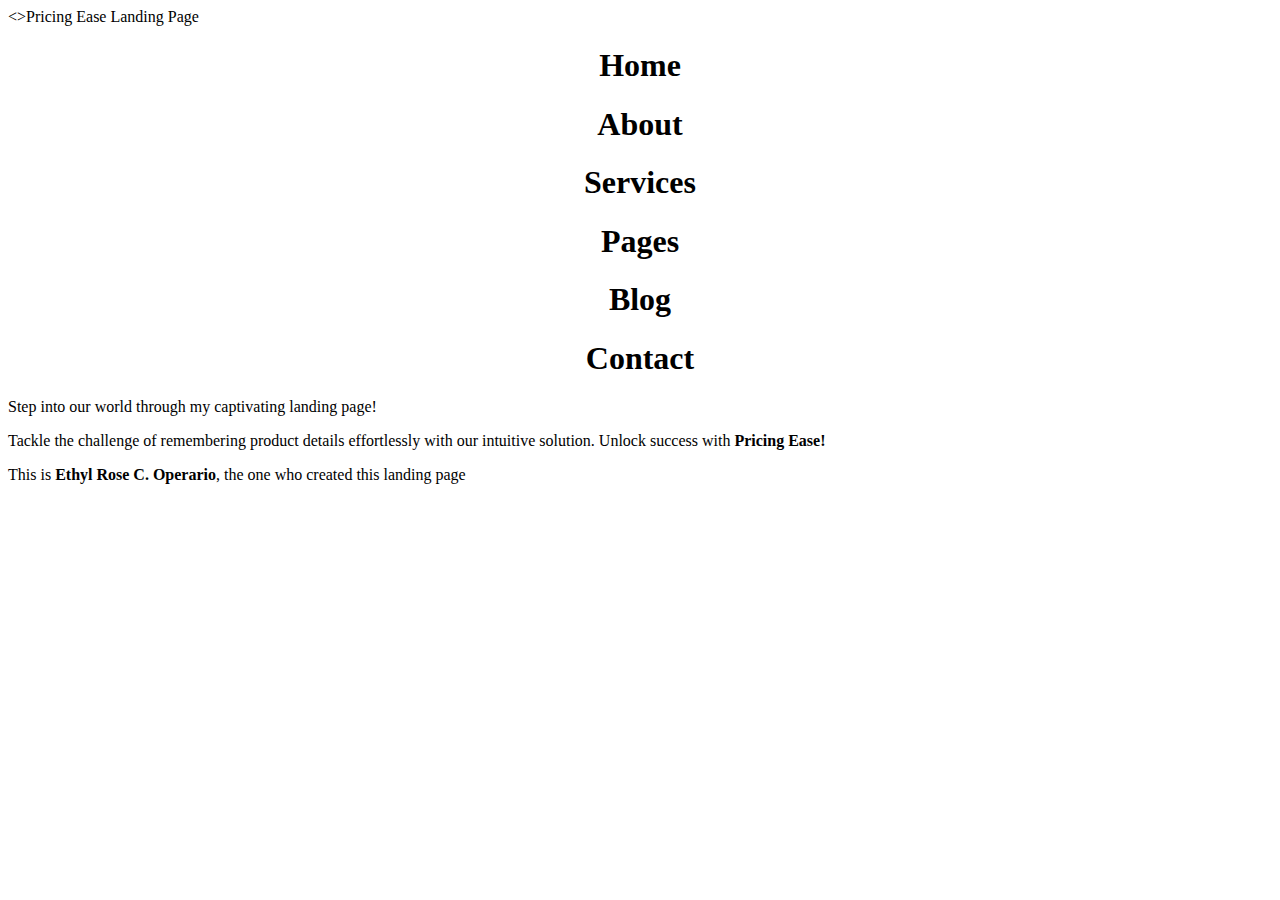
<file: index.html>
<!DOCTYPE html>
<html lang="en">
<head>
    <meta charset="UTF-8">
    <meta name="viewport" content="width=device-width, initial-scale=1.0">
    <title>Document</title>
</head>
<body>
    <>Pricing Ease Landing Page</p>
    <center><h1>Home </h1>
            <h1>About </h1>
            <h1>Services </h1>
            <h1>Pages </h1>
            <h1>Blog </h1>
            <h1>Contact </h1>
    </center>


    <p>Step into our world through my captivating landing page!</p>
    <p> Tackle the challenge of remembering product details effortlessly  with our intuitive solution. Unlock success with <b>Pricing Ease!</b> </p>
        
    This is <b> Ethyl Rose C. Operario</b>, the one who created this landing page </p>
</body>
</html>
</file>
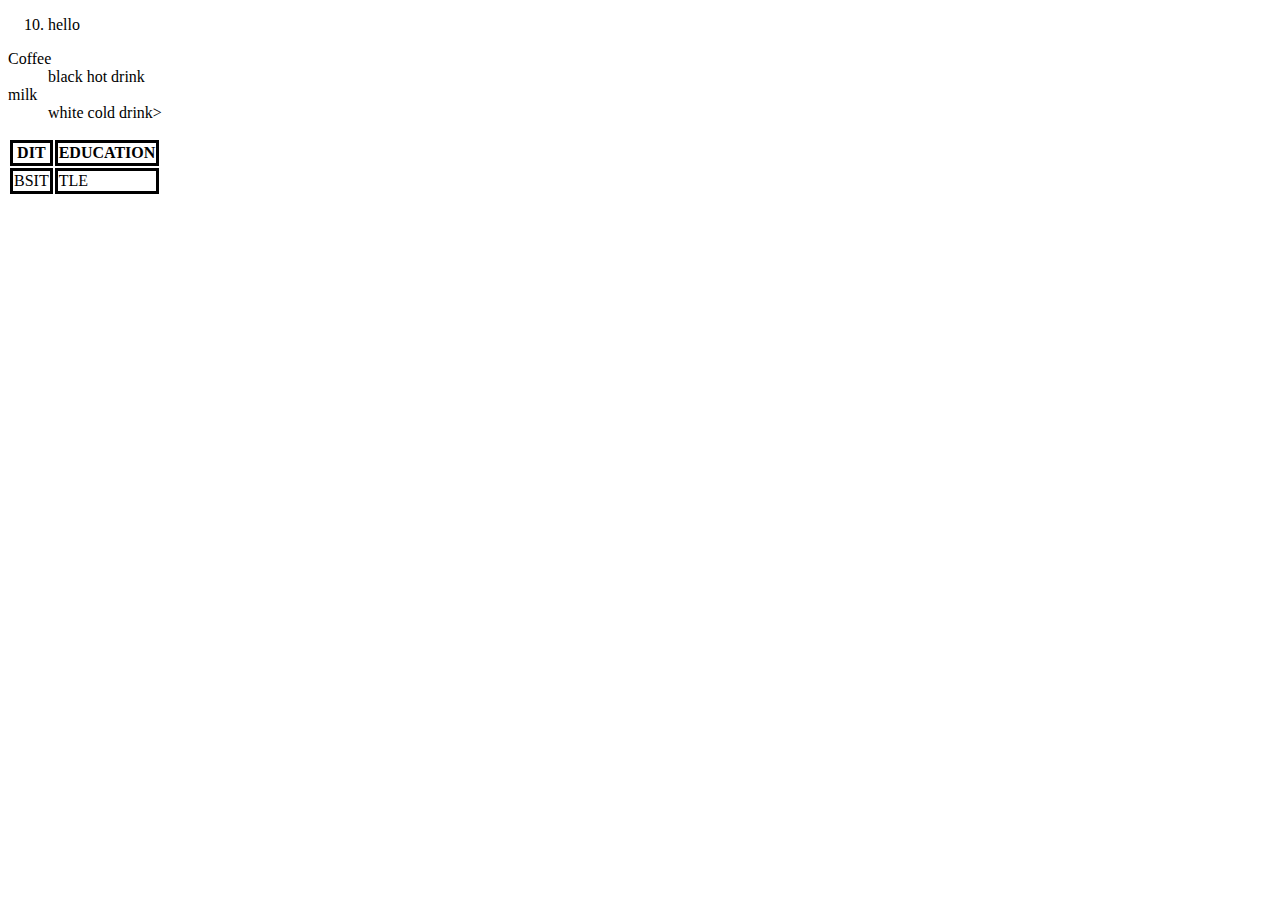
<file: hehe.html>
<!DOCTYPE html>
<html lang="en">
<head>
        <style>
        td,th,tr{
            border-width:1 px;
            border-color: black;
            border-style: solid;
        
        }
        </style>
    <meta charset="UTF-8">
    <meta name="viewport" content="width=device-width, initial-scale=1.0">
    <title>Document</title>
</head>
<body>
    <ol>
        <li value="10"> hello </li>
    </ol>
    <dl> 
        <dt>Coffee</dt>
        <dd>black hot drink</dd>
        <dt>milk</dt>
        <dd>white cold drink></dd>
     </dl>
     <table>
        <tr>
           <th>DIT</th>
           <th>EDUCATION</th>
         </tr>
         <tr>
            <td>BSIT</td>
            <td>TLE</td>
         </tr>
     </table>
</body>
</html>
</file>
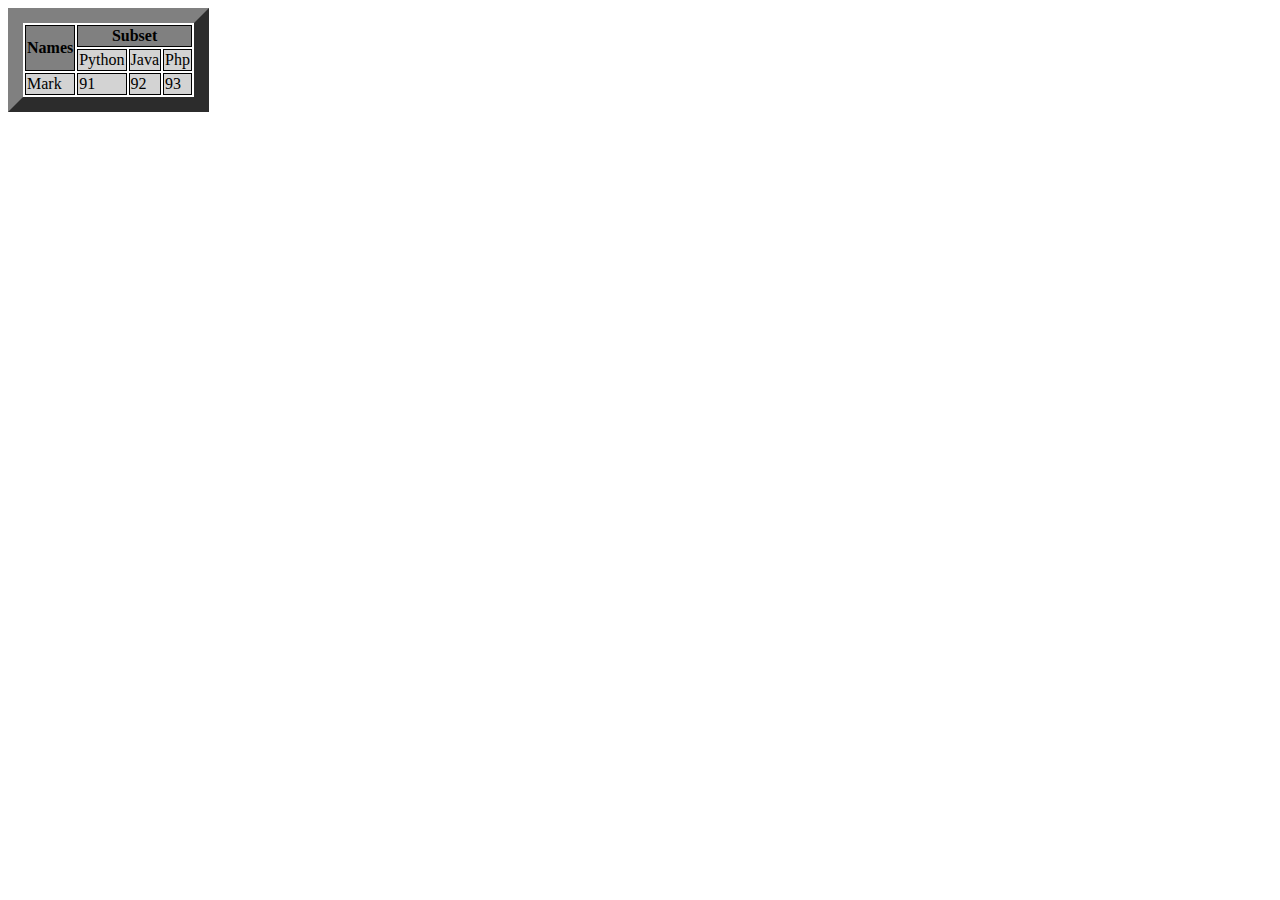
<file: hoho.html>
<!DOCTYPE html>
<html lang="en">
<head>
    <style>
        td,th,tr{
            border-width:1 px;
            border-color: black;
            border-style: solid;
        }
        th{
            background-color: gray;
        }
        tr{
            background-color: lightgrey;
        }
        table{
            background-color: white;
        }
    </style>
    <meta charset="UTF-8">
    <meta name="viewport" content="width=device-width, initial-scale=1.0">
    <title>Document</title>
</head>

<body>
    <table border="15">
        <tr>
           <th rowspan="2">Names</th>
           <th colspan="3">Subset</th>
         </tr>
         <tr>
            
            <td>Python</td>
            <td>Java</td>
            <td>Php</td>
         </tr>
         <tr>
            <td>Mark</td>
            <td>91</td>
            <td>92</td>
            <td>93</td>
         </tr>
     </table>
</body>
</html>
</file>
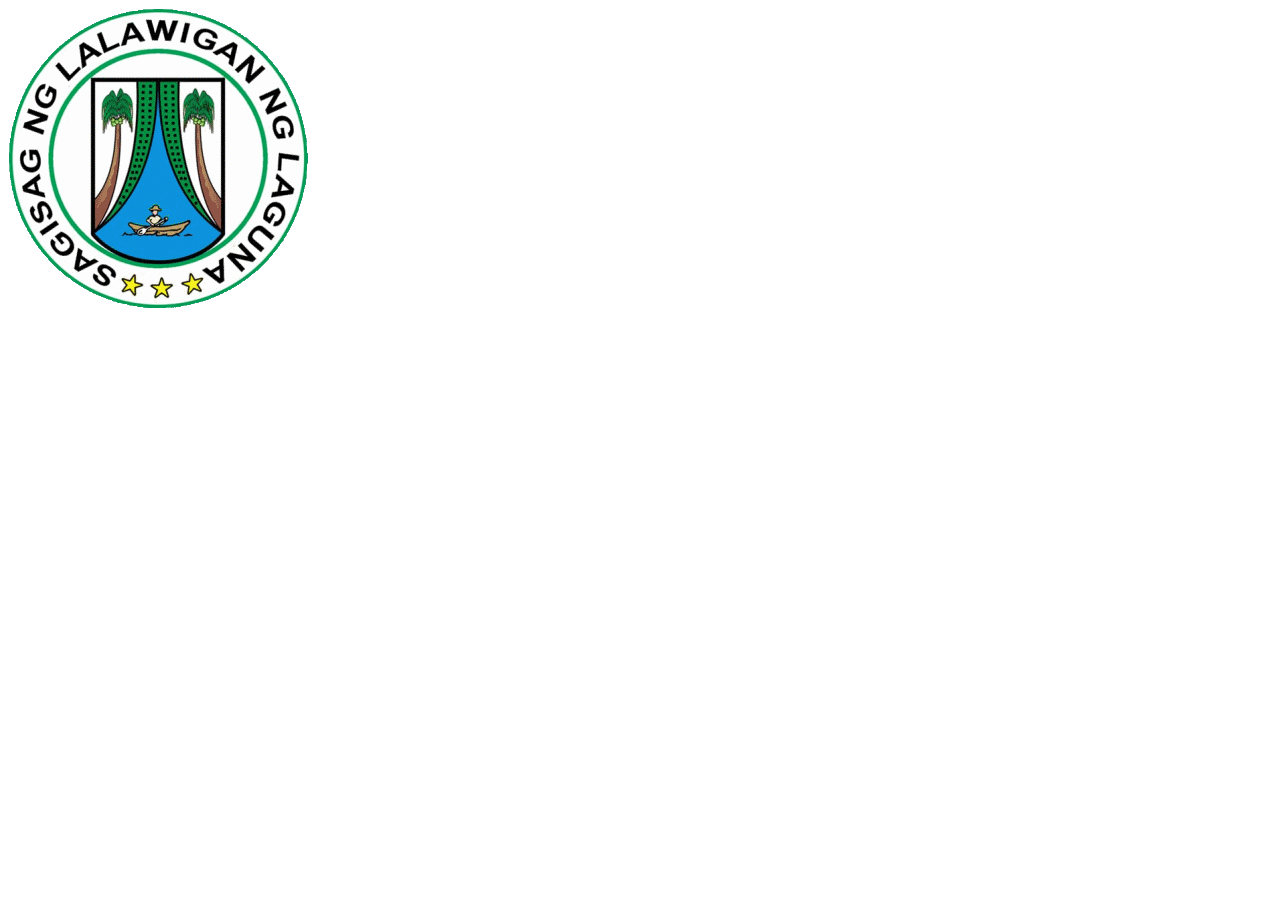
<file: ror.html>
<!DOCTYPE html>
<html lang="en">
<head>
    <meta charset="UTF-8">
    <meta name="viewport" content="width=device-width, initial-scale=1.0">
    <title>Document</title>
</head>
<body>
    <img src="Ph_seal_laguna.jpg" alt="Laguna">
</body>
</html>
</file>
